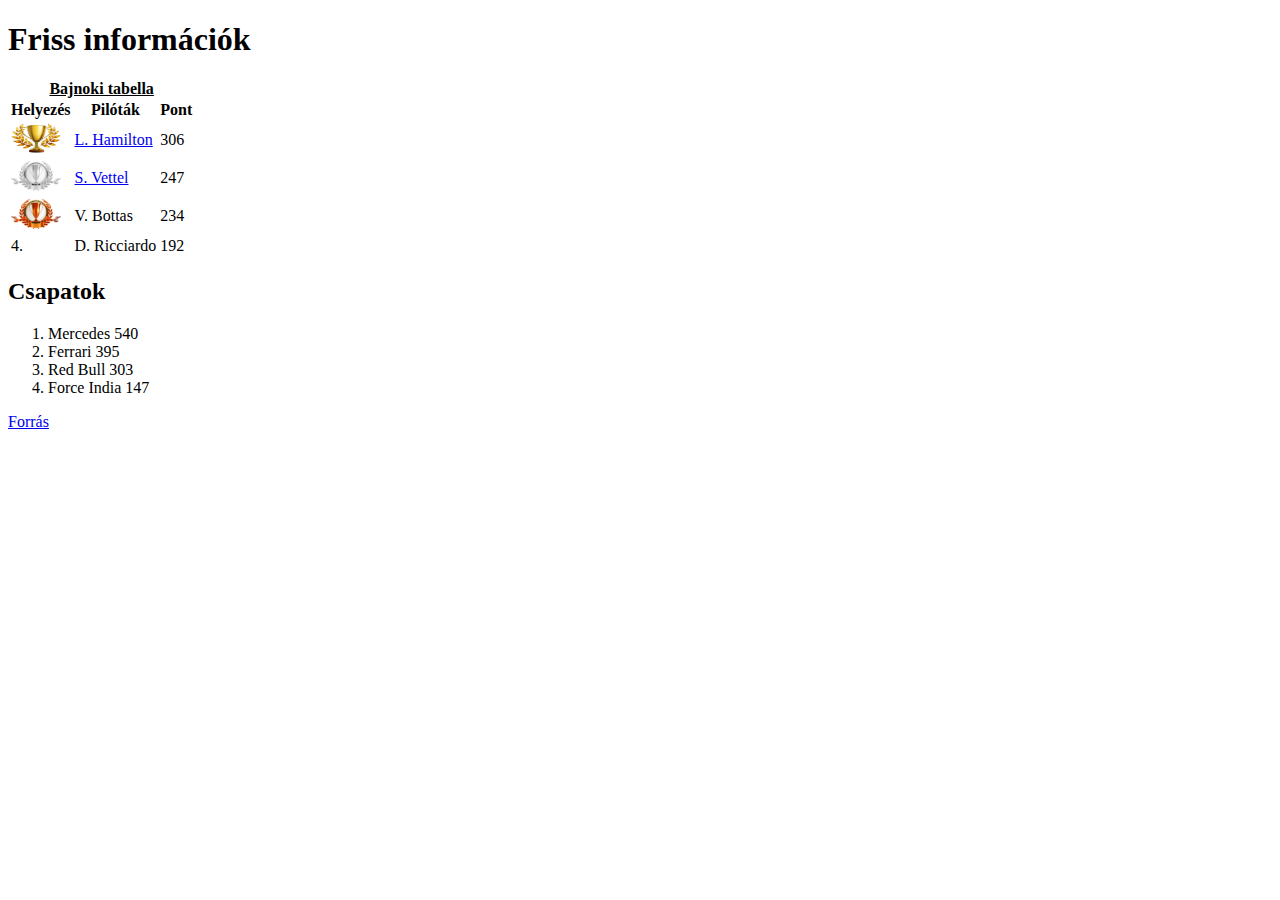
<file: 1010_BB_orai munka/index.html>
<!DOCTYPE html>
<html lang="hu-HU">
<head>
    <meta charset="UTF-8">
    <meta name="viewport" content="width=device-width, initial-scale=1.0">
    <title>Formula1</title>
</head>
<body>
    <header>
        <h1>Friss információk</h1>
    </header>
    <main>
        <table>
            <caption><b><ins>Bajnoki tabella</ins></b></caption>
            <tr>
                <th>Helyezés</th>
                <th>Pilóták</th>
                <th>Pont</th>
            </tr>
            <tr>
                <td><img src="forrás/akupa.jpg" alt="arany kupa" width="50" height="30"></td>
                <td><a href="hamilton.html">L. Hamilton</a></td>
                <td>306</td>
            </tr>
            <tr>
                <td><img src="forrás/ekupa.png" alt="ezüst kupa" width="50" height="30"></td>
                <td><a href="vettel.html">S. Vettel</a></td>
                <td>247</td>
            </tr>
            <tr>
                <td><img src="forrás/bkupa.png" alt="bronz kupa" width="50" height="30"></td>
                <td>V. Bottas</td>
                <td>234</td>
            </tr>
            <tr>
                <td>4.</td>
                <td>D. Ricciardo</td>
                <td>192</td>
            </tr>
        </table>

        <h2>Csapatok</h2>
        <ol>
            <li>Mercedes	540</li>
            <li>Ferrari	395</li>
            <li>Red Bull	303</li>
            <li>Force India	147</li>
        </ol>
    </main>
    <footer>

        <a href="http://f1vilag.hu/hirek/hamilton-hajszallal-vettel-utolso-edzesen" target="_blank">Forrás</a>
    </footer>
</body>
</html>
</file>
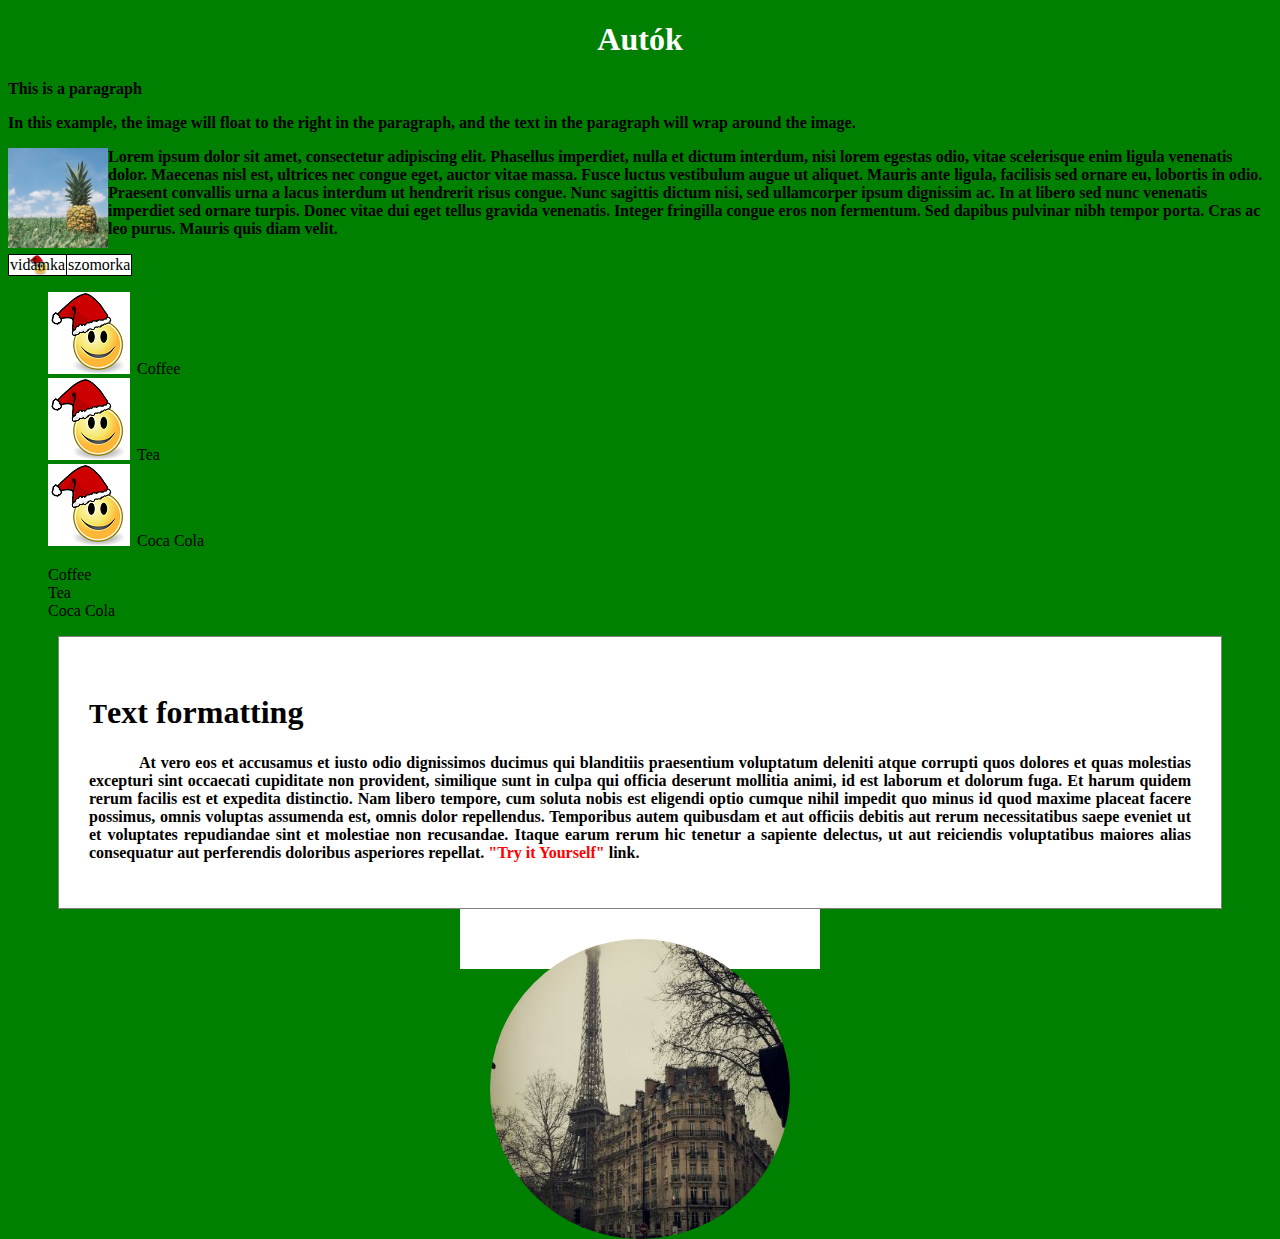
<file: vegyes feladatok/index.html>
<!DOCTYPE html>
<html lang="hu">
<head>
    <meta charset="UTF-8">
    <meta name="viewport" content="width=device-width, initial-scale=1.0">
    <title>CSS gyakorlás</title>
    <link rel="stylesheet" href="kinezet.css">
    <link rel="stylesheet" href="hivatkozasok.css">
</head>
<body>
    <h1 id="auto">Autók</h1>
    <p>This is a paragraph</p>
    <p>In this example, the image will float to the right in the paragraph, and the text in the 
        paragraph will wrap around the image.</p>
        <img src="pineapple.jpg" alt="Pineapple" >
        <p>Lorem ipsum dolor sit amet, consectetur adipiscing elit. Phasellus imperdiet, nulla et 
        dictum interdum, nisi lorem egestas odio, vitae scelerisque enim ligula venenatis dolor. Maecenas 
        nisl est, ultrices nec congue eget, auctor vitae massa. Fusce luctus vestibulum augue ut aliquet. 
        Mauris ante ligula, facilisis sed ornare eu, lobortis in odio. Praesent convallis urna a lacus interdum ut 
        hendrerit risus congue. Nunc sagittis dictum nisi, sed ullamcorper ipsum dignissim ac. In at libero sed 
        nunc venenatis imperdiet sed ornare turpis. Donec vitae dui eget tellus gravida venenatis. Integer 
        fringilla congue eros non fermentum. Sed dapibus pulvinar nibh tempor porta. Cras ac leo purus. 
        Mauris quis diam velit.</p>
        <table>
            <tr>
                <td id="elso">vidámka</td>
                <td>szomorka</td>
            </tr>
        </table>
        <ul>
            <li>Coffee</li>
            <li>Tea</li>
            <li>Coca Cola</li>
        </ul>
        <ol >
            <li>Coffee</li>
            <li>Tea</li>
            <li>Coca Cola</li>
        </ol>
        <div>
            <h1>text formatting</h1>
            <p>At vero eos et accusamus et iusto odio dignissimos ducimus qui blanditiis 
           praesentium voluptatum deleniti atque corrupti quos dolores et quas molestias excepturi sint 
           occaecati cupiditate non provident, similique sunt in culpa qui officia deserunt mollitia animi, id est 
           laborum et dolorum fuga. Et harum quidem rerum facilis est et expedita distinctio. Nam libero 
           tempore, cum soluta nobis est eligendi optio cumque nihil impedit quo minus id quod maxime 
           placeat facere possimus, omnis voluptas assumenda est, omnis dolor repellendus. Temporibus 
           autem quibusdam et aut officiis debitis aut rerum necessitatibus saepe eveniet ut et voluptates 
           repudiandae sint et molestiae non recusandae. Itaque earum rerum hic tenetur a sapiente 
           delectus, ut aut reiciendis voluptatibus maiores alias consequatur aut perferendis doloribus 
           asperiores repellat. <a target="_blank" href="adri.html">"Try it Yourself"</a> link.</p>
           </div>
           <div id="kep">
                <img id="parizs" src="paris.jpg" alt="Paris">
           </div>
</body>
</html>
</file>
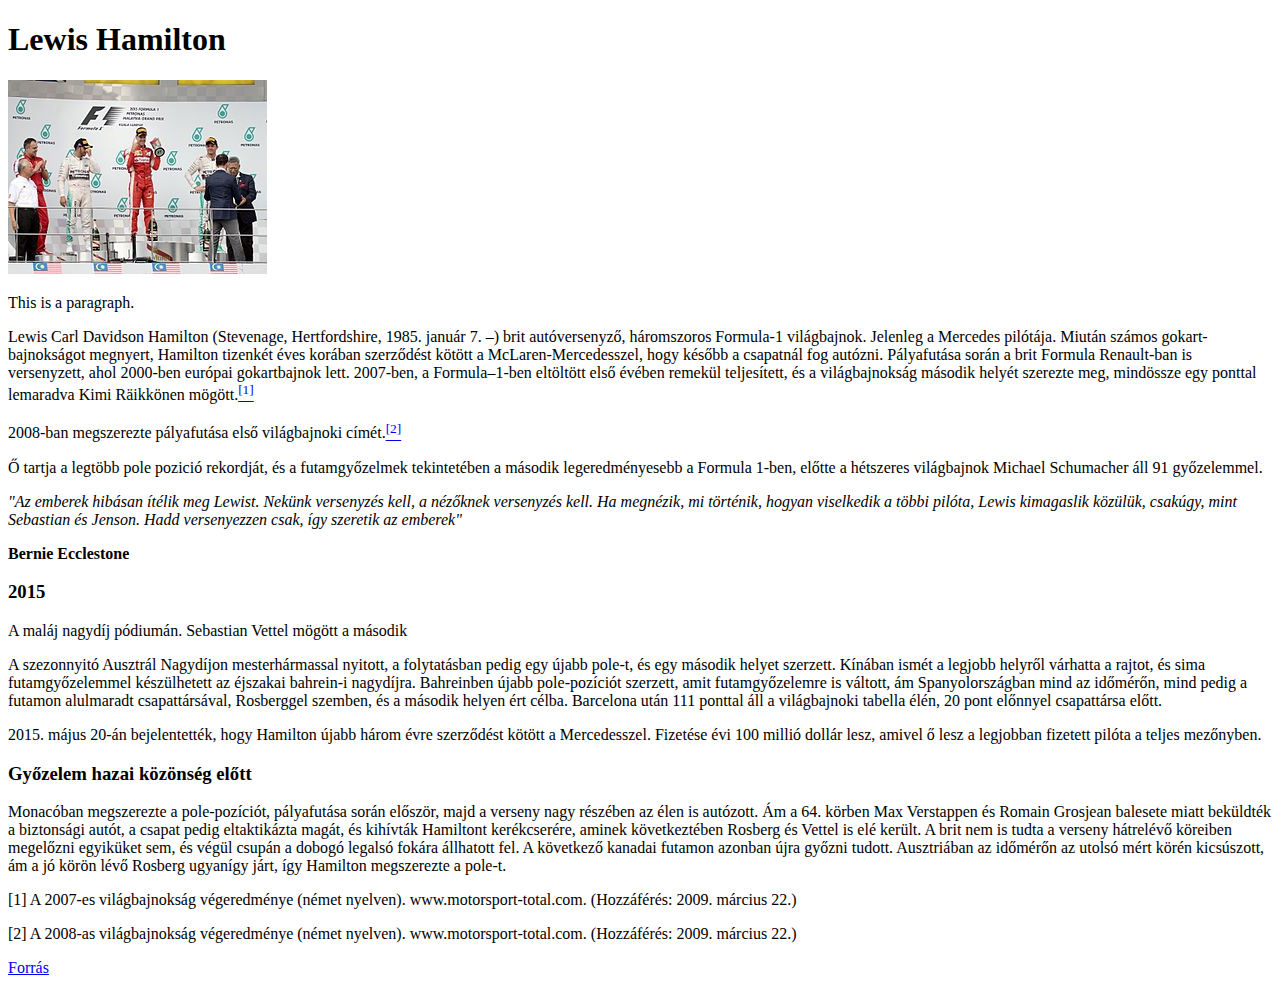
<file: 1010_BB_orai munka/hamilton.html>
<!DOCTYPE html>
<html lang="hu-HU">
<head>
    <meta charset="UTF-8">
    <meta name="viewport" content="width=device-width, initial-scale=1.0">
    <title>Hamilton</title>
</head>
<body>
    <header>
        <h1>Lewis Hamilton</h1>
    </header>
    <main>
        <img src="forrás/hamilton.jpg" alt="győzelem">
        <p>This is a paragraph.</p>
        <p>Lewis Carl Davidson Hamilton (Stevenage, Hertfordshire, 1985. január 7. –) brit autóversenyző, háromszoros Formula-1 világbajnok. Jelenleg a Mercedes pilótája. Miután számos gokart-bajnokságot megnyert, Hamilton tizenkét éves korában szerződést kötött a McLaren-Mercedesszel, hogy később a csapatnál fog autózni. Pályafutása során a brit Formula Renault-ban is versenyzett, ahol 2000-ben európai gokartbajnok lett. 2007-ben, a Formula–1-ben eltöltött első évében remekül teljesített, és a világbajnokság második helyét szerezte meg, mindössze egy ponttal lemaradva Kimi Räikkönen mögött.<a href="#elso"><sup>[1]</sup></a></p>
        <p> 2008-ban megszerezte pályafutása első világbajnoki címét.<a href="#masodik"><sup>[2]</sup></a></p>
        <p> Ő tartja a legtöbb pole pozició rekordját, és a futamgyőzelmek tekintetében a második legeredményesebb a Formula 1-ben, előtte a hétszeres világbajnok Michael Schumacher áll 91 győzelemmel.</p>
        <p><i>"Az emberek hibásan ítélik meg Lewist. Nekünk versenyzés kell, a nézőknek versenyzés kell. Ha megnézik, mi történik, hogyan viselkedik a többi pilóta, Lewis kimagaslik közülük, csakúgy, mint Sebastian és Jenson. Hadd versenyezzen csak, így szeretik az emberek"</i></p>
        <p><b>Bernie Ecclestone</b></p>
        <h3>2015</h3>
        <p>A maláj nagydíj pódiumán. Sebastian Vettel mögött a második</p>
        <p>A szezonnyitó Ausztrál Nagydíjon mesterhármassal nyitott, a folytatásban pedig egy újabb pole-t, és egy második helyet szerzett. Kínában ismét a legjobb helyről várhatta a rajtot, és sima futamgyőzelemmel készülhetett az éjszakai bahrein-i nagydíjra. Bahreinben újabb pole-pozíciót szerzett, amit futamgyőzelemre is váltott, ám Spanyolországban mind az időmérőn, mind pedig a futamon alulmaradt csapattársával, Rosberggel szemben, és a második helyen ért célba. Barcelona után 111 ponttal áll a világbajnoki tabella élén, 20 pont előnnyel csapattársa előtt.</p>
        <p>2015. május 20-án bejelentették, hogy Hamilton újabb három évre szerződést kötött a Mercedesszel. Fizetése évi 100 millió dollár lesz, amivel ő lesz a legjobban fizetett pilóta a teljes mezőnyben.</p>
        <h3>Győzelem hazai közönség előtt</h3>
        <p>Monacóban megszerezte a pole-pozíciót, pályafutása során először, majd a verseny nagy részében az élen is autózott. Ám a 64. körben Max Verstappen és Romain Grosjean balesete miatt beküldték a biztonsági autót, a csapat pedig eltaktikázta magát, és kihívták Hamiltont kerékcserére, aminek következtében Rosberg és Vettel is elé került. A brit nem is tudta a verseny hátrelévő köreiben megelőzni egyiküket sem, és végül csupán a dobogó legalsó fokára állhatott fel. A következő kanadai futamon azonban újra győzni tudott. Ausztriában az időmérőn az utolsó mért körén kicsúszott, ám a jó körön lévő Rosberg ugyanígy járt, így Hamilton megszerezte a pole-t.</p>
    </main>
    <footer>
        <p id="elso">[1] A 2007-es világbajnokság végeredménye (német nyelven). www.motorsport-total.com. (Hozzáférés: 2009. március 22.)</p>
        <p id="masodik">[2] A 2008-as világbajnokság végeredménye (német nyelven). www.motorsport-total.com. (Hozzáférés: 2009. március 22.)</p>
        <nav>
            <a href="https://hu.wikipedia.org/wiki/Lewis_Hamilton">Forrás</a>
        </nav>
    </footer>


</body>
</html>
</file>
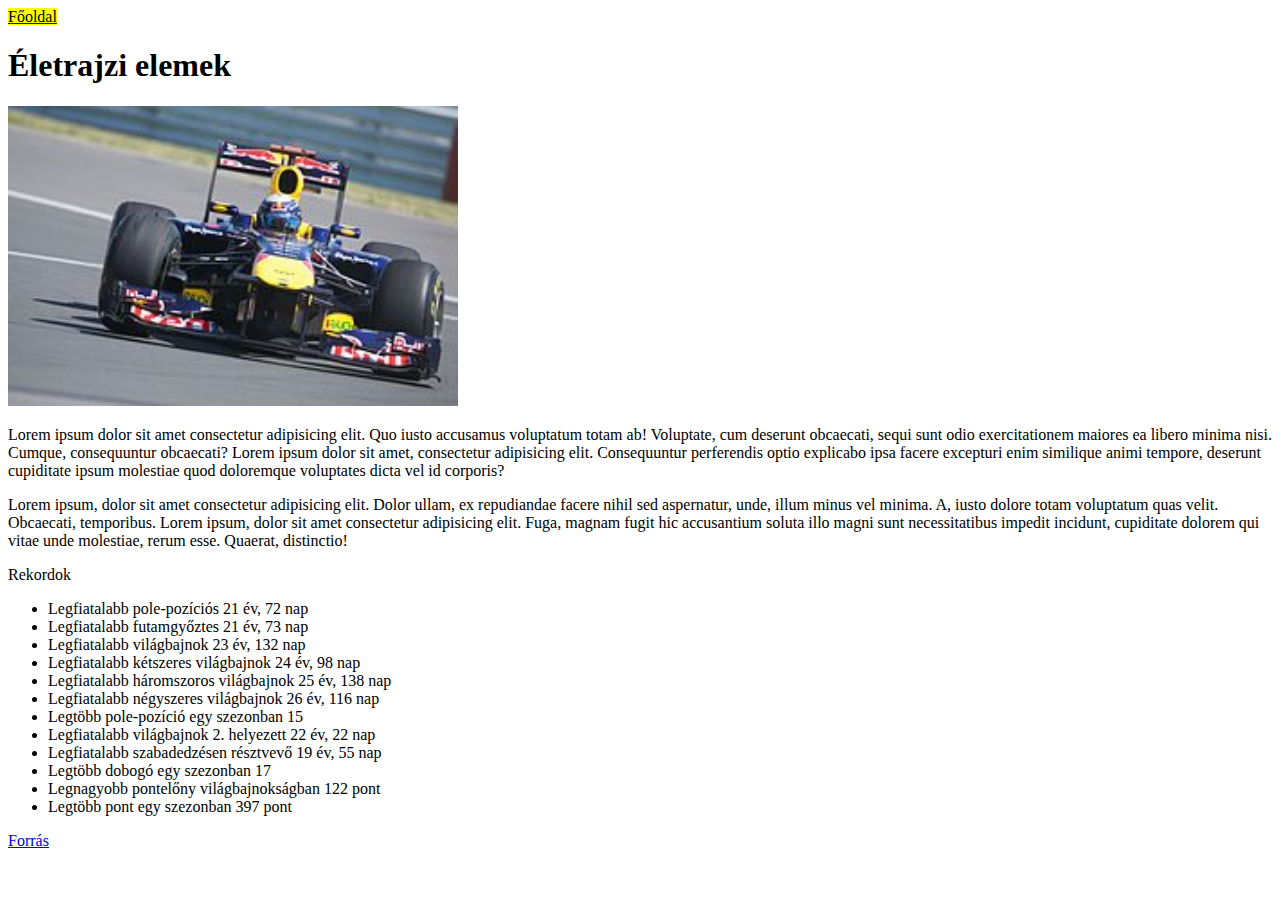
<file: 1010_BB_orai munka/vettel.html>
<!DOCTYPE html>
<html lang="hu-HU">
<head>
    <meta charset="UTF-8">
    <meta name="viewport" content="width=device-width, initial-scale=1.0">
    <title>Vettel</title>
</head>
<body>
    <header>
        <a href="index.html"><mark>Főoldal</mark></a>
    </header>
    <main>
        <h1>Életrajzi elemek</h1>

        <img src="forrás/Vettel.jpg" alt="versenyautó" width="450" height="300">

        <p>Lorem ipsum dolor sit amet consectetur adipisicing elit. Quo iusto accusamus voluptatum totam ab! Voluptate, cum deserunt obcaecati, sequi sunt odio exercitationem maiores ea libero minima nisi. Cumque, consequuntur obcaecati? Lorem ipsum dolor sit amet, consectetur adipisicing elit. Consequuntur perferendis optio explicabo ipsa facere excepturi enim similique animi tempore, deserunt cupiditate ipsum molestiae quod doloremque voluptates dicta vel id corporis?</p>
        <p>Lorem ipsum, dolor sit amet consectetur adipisicing elit. Dolor ullam, ex repudiandae facere nihil sed aspernatur, unde, illum minus vel minima. A, iusto dolore totam voluptatum quas velit. Obcaecati, temporibus. Lorem ipsum, dolor sit amet consectetur adipisicing elit. Fuga, magnam fugit hic accusantium soluta illo magni sunt necessitatibus impedit incidunt, cupiditate dolorem qui vitae unde molestiae, rerum esse. Quaerat, distinctio!</p>
        
        Rekordok
        
        <ul>
            <li>Legfiatalabb pole-pozíciós	21 év, 72 nap</li>
            <li>Legfiatalabb futamgyőztes	21 év, 73 nap</li>
            <li>Legfiatalabb világbajnok	23 év, 132 nap</li>
            <li>Legfiatalabb kétszeres világbajnok	24 év, 98 nap</li>
            <li>Legfiatalabb háromszoros világbajnok	25 év, 138 nap</li>
            <li>Legfiatalabb négyszeres világbajnok	26 év, 116 nap</li>
            <li>Legtöbb pole-pozíció egy szezonban	15</li>
            <li>Legfiatalabb világbajnok 2. helyezett	22 év, 22 nap</li>
            <li>Legfiatalabb szabadedzésen résztvevő	19 év, 55 nap</li>
            <li>Legtöbb dobogó egy szezonban	17</li>
            <li>Legnagyobb pontelőny világbajnokságban	122 pont</li>
            <li>Legtöbb pont egy szezonban	397 pont</li>
        </ul>
    </main>
    <footer>
        <a href="https://hu.wikipedia.org/wiki/Sebastian_Vettel">Forrás</a>
    </footer>
</body>
</html>
</file>
<file: vegyes feladatok/kinezet.css>
body{
    background-color: green;
}

#auto{
    color: white;
    text-align: center;
}

p{
    color: black;
}

img{
    float: left;
    width: 100px;
    height: auto;
}

table{
    float: none;
}

table, td{
    border: 1px black solid;
    border-collapse: collapse;
    background-color: white;
}

#elso{
    background-image: url(smiley2.png);
    background-position: center center;
    background-repeat: no-repeat;
    background-size: contain;
}

ul{
    list-style-image: url(smiley2.png);
    list-style-position: inside;
}

ol{
    list-style-type: none;
}

div{
    border: grey 1px solid;
    margin: 0px 50px 0px 50px;
    background-color: white;
    padding: 30px 30px;
}

div h1::first-letter{
    font-variant: small-caps;
    font-size: larger;
}

div p{
    text-align: justify;
    text-indent: 50px;
}

a{
    text-decoration: none;
}

h2{
    text-decoration: underline;
}

p{
    font-weight: bold;
}

h4{
    font-style: italic;
}

#parizs{
    height: 300px;
    width: 300px;
    border-radius: 50%;
}

#kep{
    width: 300px;
    display: block;
    margin-left: auto;
    margin-right: auto;
    border: 0px;
}
</file>
<file: vegyes feladatok/hivatkozasok.css>
a:link{
    color: red;
}

a:visited{
    color: green;
}

a:hover{
    color: purple;
}

a:active{
    color:blue;
}
</file>
